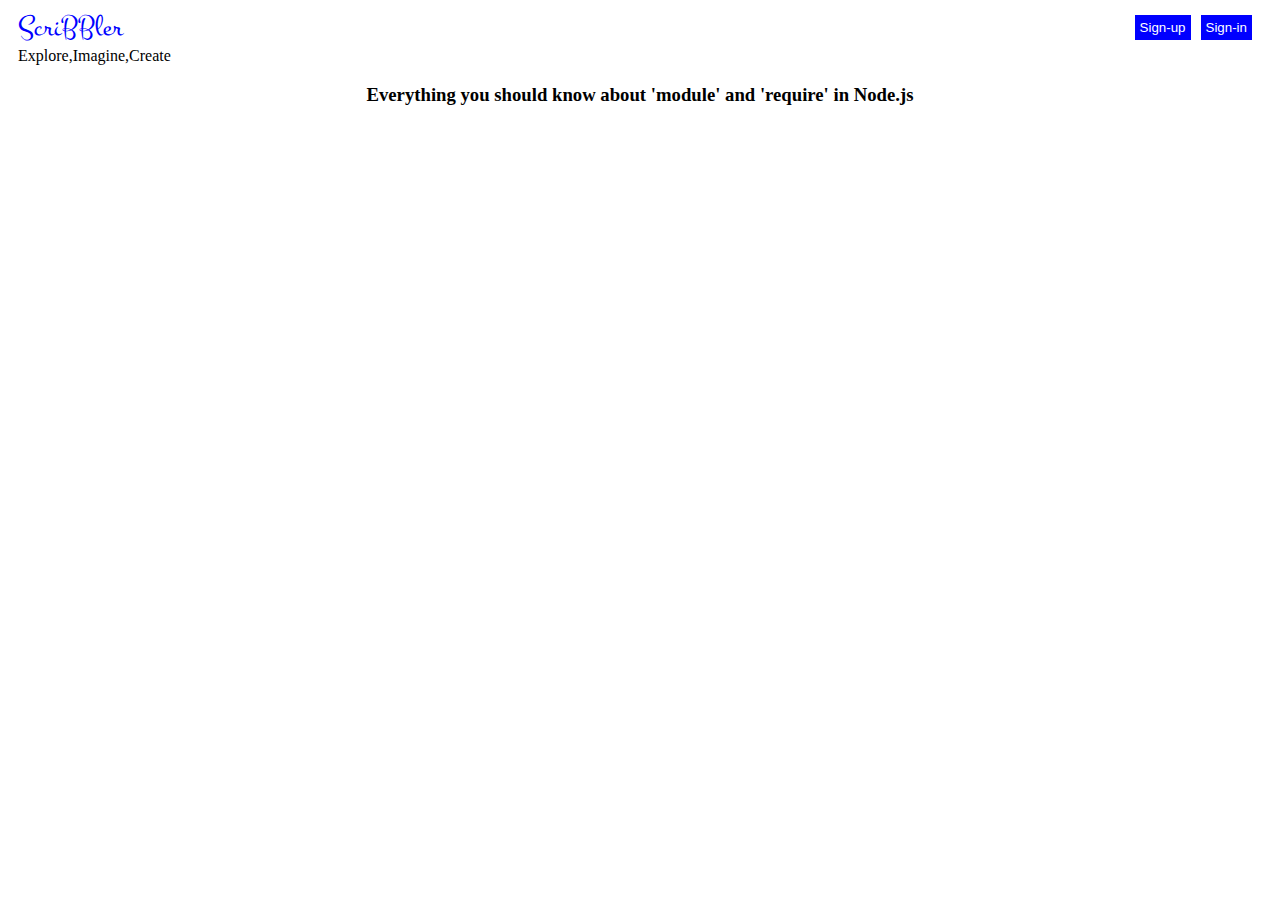
<file: post.html>
<!DOCTYPE html>
<html lang="en">
<head>
    <meta charset="UTF-8">
    <link href="https://fonts.googleapis.com/css?family=Montez&display=swap" rel="stylesheet">
    <link rel="stylesheet" href="./post.css">
    <title>Posts</title>
</head>
<body>
        <!-- TODO: Include all your code for the header and home page here -->
        <div class="navbar">
            <span class="title" style="color: blue;">ScriBBler
                <a class="buttons">
                    <button id="Sign-up">Sign-up</button>
                    <button id="Sign-in">Sign-in</button>
                </a>
                </span>
            <span class="subheading">Explore,Imagine,Create</span>
        </div>
        <div>
            <h3 style="text-align: center;"> Everything you should know about 'module' and 'require' in Node.js</h3>
        </div>
</body>
</html>
</file>
<file: post.css>
.title{
    font-family: 'Montez', cursive; 
    font-size: 30px;
    display: flex;
    flex-direction:row;
    margin-bottom: 0%;
    margin-left: 10px;
}
.buttons {
    display: flex;
    flex-direction: row;
    justify-content: end;
    margin-left:auto;
    margin-right: 20px;
    align-items: center;
    
 
 }
 #Sign-in{
    background-color: blue;
    color: white;
    padding: 5px;
    border: none;
}
#Sign-up{
    background-color: blue;
    color: white;
    padding: 5px;
    border: none;
}
button{
    margin-left: 10px;
    cursor: pointer;
}
.subheading{
    margin-left: 10px;
}
</file>
